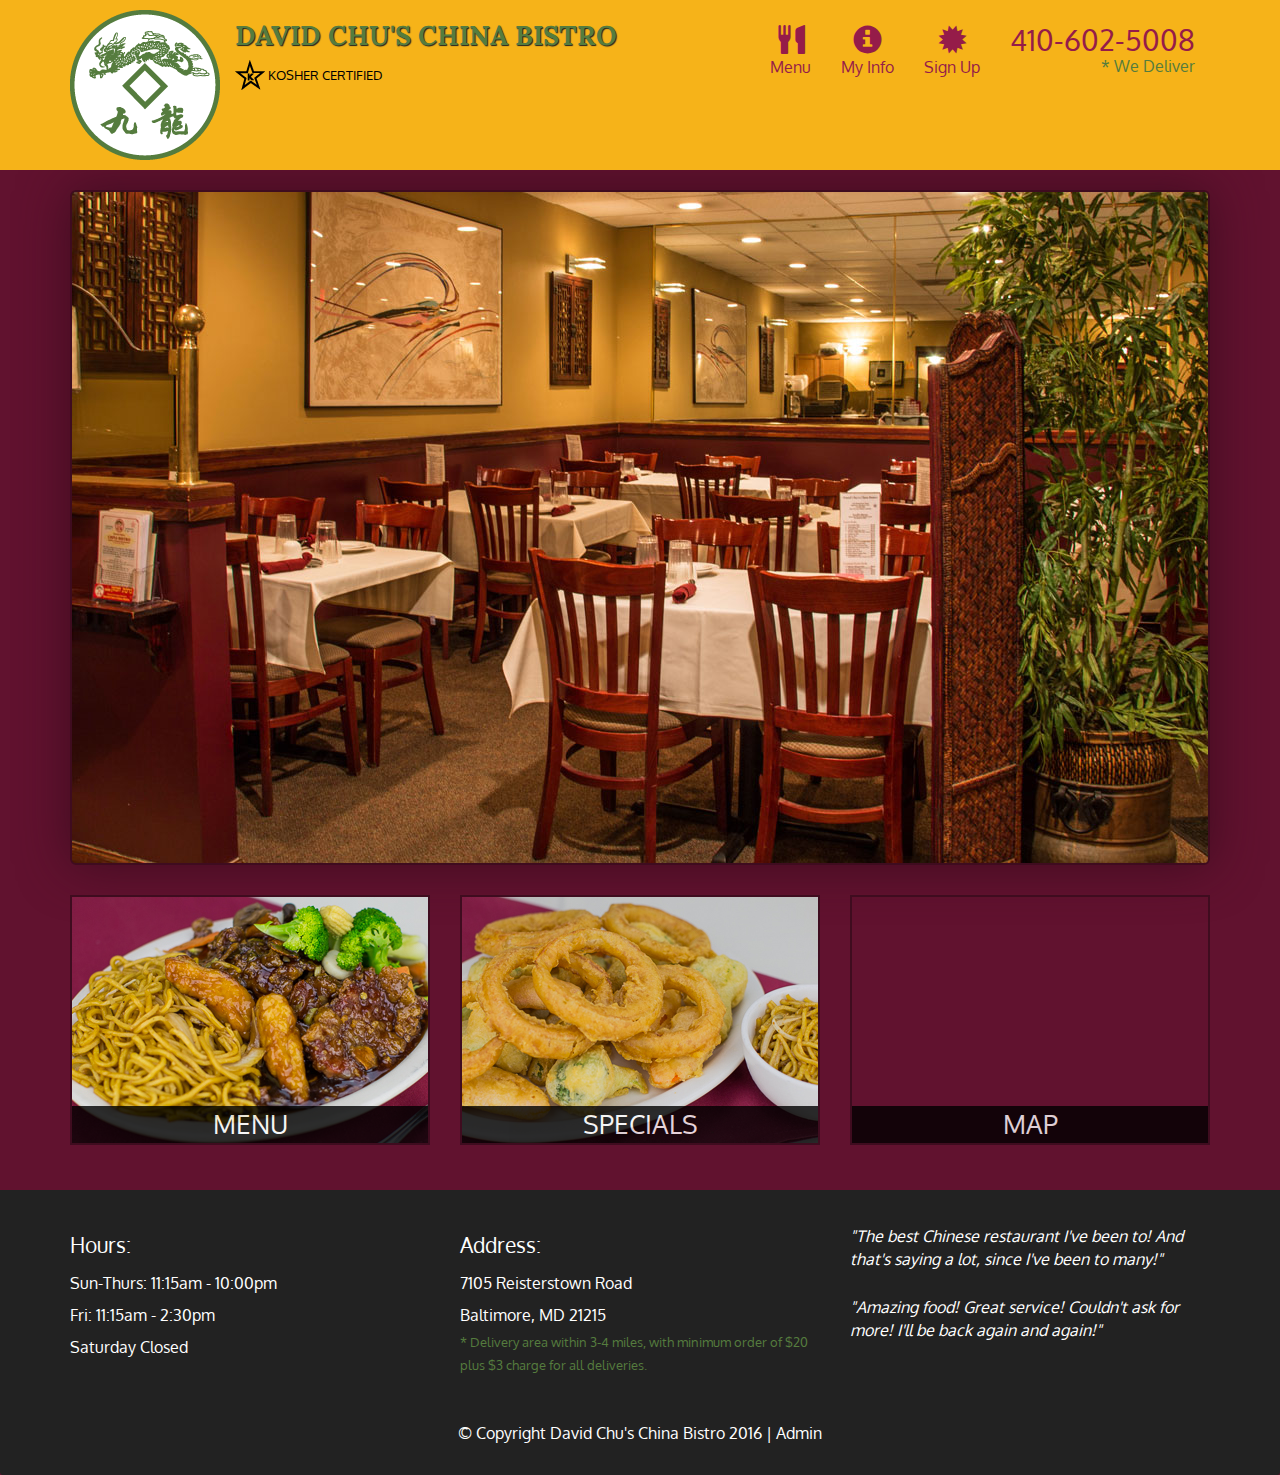
<file: module10-solution/index.html>
<!DOCTYPE html>
<html lang="en">
  <head>
    <meta charset="utf-8">
    <meta http-equiv="X-UA-Compatible" content="IE=edge">
    <meta name="viewport" content="width=device-width, initial-scale=1">
    <title>David Chu's China Bistro</title>
    <link href='https://fonts.googleapis.com/css?family=Oxygen:400,300,700' rel='stylesheet' type='text/css'>
    <link href='https://fonts.googleapis.com/css?family=Lora' rel='stylesheet' type='text/css'>
    <link rel="stylesheet" href="css/bootstrap.min.css">
    <link rel="stylesheet" href="css/restaurant.css">
    <link rel="stylesheet" href="css/common.css">
  </head>
  <body ng-app="restaurant" ng-strict-di>

    <!-- Fixed position loading indicator -->
    <loading class="loading-indicator"></loading>

    <header>
      <nav id="header-nav" class="navbar navbar-default">
        <div class="container">
          <div class="navbar-header">
            <a href="index.html" class="pull-left visible-md visible-lg">
              <div id="logo-img" alt="Logo image"></div>
            </a>

            <div class="navbar-brand">
              <a href="index.html"><h1>David Chu's China Bistro</h1></a>
              <p>
              <img src="images/star-k-logo.png" alt="Kosher certification">
              <span>Kosher Certified</span>
              </p>
            </div>

            <button id="navbarToggle" type="button" class="navbar-toggle collapsed" data-toggle="collapse" data-target="#collapsable-nav" aria-expanded="false">
              <span class="sr-only">Toggle navigation</span>
              <span class="icon-bar"></span>
              <span class="icon-bar"></span>
              <span class="icon-bar"></span>
            </button>
          </div>

          <div id="collapsable-nav" class="collapse navbar-collapse">
            <ul id="nav-list" class="nav navbar-nav navbar-right">
              <li id="navHomeButton" class="visible-xs">
                <a href="index.html">
                  <span class="glyphicon glyphicon-home"></span> Home</a>
              </li>
              <li id="navMenuButton" ui-sref-active="active">
                <a ui-sref="public.menu">
                  <span class="glyphicon glyphicon-cutlery"></span><br class="hidden-xs"> Menu</a>
              </li>
              <li ui-sref-active="active">
                <a ui-sref="public.info">
                  <span class="glyphicon glyphicon-info-sign"></span><br class="hidden-xs"> My Info</a>
              </li>
              <li ui-sref-active="active">
                <a ui-sref="public.signup">
                  <span class="glyphicon glyphicon-certificate"></span><br class="hidden-xs"> Sign Up</a>
              </li>
              <li id="phone" class="hidden-xs">
                <a href="tel:410-602-5008">
                  <span>410-602-5008</span></a><div>* We Deliver</div>
              </li>
            </ul><!-- #nav-list -->
          </div><!-- .collapse .navbar-collapse -->
        </div><!-- .container -->
      </nav><!-- #header-nav -->
    </header>

    <div id="call-btn" class="visible-xs">
      <a class="btn" href="tel:410-602-5008">
        <span class="glyphicon glyphicon-earphone"></span>
        410-602-5008
      </a>
    </div>
    <div id="xs-deliver" class="text-center visible-xs">* We Deliver</div>

    <ui-view class="main-content">
      <div class="text-center initial-loading">
        <h2>Loading Site...</h2>
      </div>
    </ui-view>

    <footer class="panel-footer">
      <div class="container">
        <div class="row">
          <section id="hours" class="col-sm-4">
            <span>Hours:</span><br>
            Sun-Thurs: 11:15am - 10:00pm<br>
            Fri: 11:15am - 2:30pm<br>
            Saturday Closed
            <hr class="visible-xs">
          </section>
          <section id="address" class="col-sm-4">
            <span>Address:</span><br>
            7105 Reisterstown Road<br>
            Baltimore, MD 21215
            <p>* Delivery area within 3-4 miles, with minimum order of $20 plus $3 charge for all deliveries.</p>
            <hr class="visible-xs">
          </section>
          <section id="testimonials" class="col-sm-4">
            <p>"The best Chinese restaurant I've been to! And that's saying a lot, since I've been to many!"</p>
            <p>"Amazing food! Great service! Couldn't ask for more! I'll be back again and again!"</p>
          </section>
        </div>
        <div class="text-center">
          &copy; Copyright David Chu's China Bistro 2016 |
          <a ui-sref="admin.auth">Admin</a></div>
      </div>
    </footer>

    <!-- Libs -->
    <script src="lib/jquery-2.1.4.min.js"></script>
    <script src="lib/bootstrap.min.js"></script>
    <script src="lib/angular.min.js"></script>
    <script src="lib/angular-ui-router.min.js"></script>

    <!-- Main Restaurant Module -->
    <script src="src/restaurant.module.js"></script>

    <!-- Common Module -->
    <script src="src/common/common.module.js"></script>
    <script src="src/common/loading/loading.component.js"></script>
    <script src="src/common/loading/loading.interceptor.js"></script>
    <script src="src/common/menu.service.js"></script>
    <script src="src/common/user-preferences.service.js"></script>

    <!-- Public Module -->
    <script src="src/public/public.module.js"></script>
    <script src="src/public/public.routes.js"></script>
    <script src="src/public/menu/menu.controller.js"></script>
    <script src="src/public/menu-category/menu-category.component.js"></script>
    <script src="src/public/menu-items/menu-items.controller.js"></script>
    <script src="src/public/menu-item/menu-item.component.js"></script>
    <script src="src/public/signup/signup.controller.js"></script>
    <script src="src/public/info/info.controller.js"></script>

    <!-- ADMIN SITE -->

    <!--Application files -->

  </body>

</html>
</file>
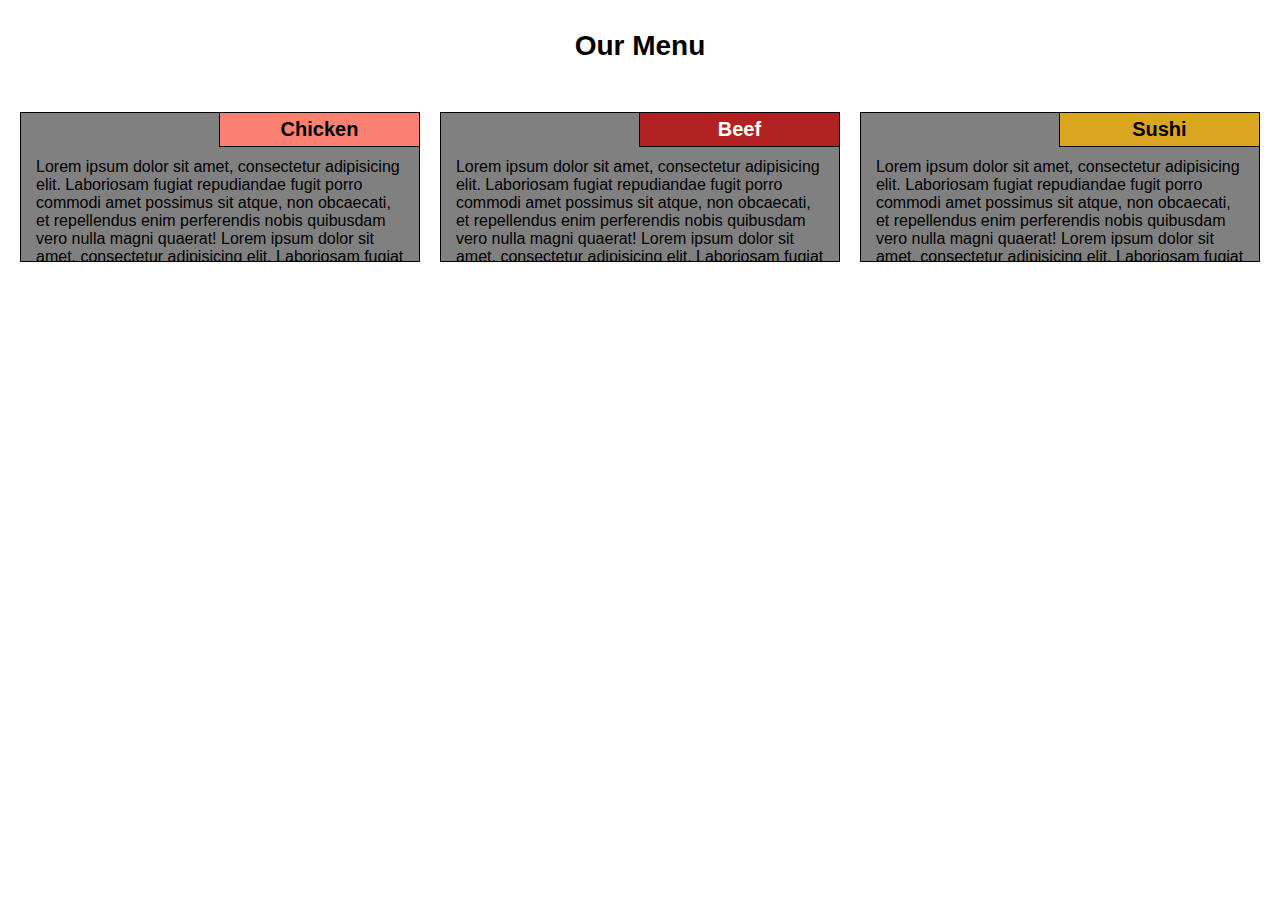
<file: module2-solution/index.html>
<!DOCTYPE html>
<html lang="zxx">

<head>
  <meta charset="utf-8">
  <meta name="viewport" content="width=device-width, initial-scale=1">
  <title>Assignment Solution for Module 2</title>
  <link rel="stylesheet" href="css/styles.css">
</head>

<body>
  <h1 class="title">Our Menu</h1>
  <h1 class="mobile-title">Categories</h1>
  <div class="row">
    <div class="col-lg-4 col-md-6 col-sm-12">
      <div class="content">
        <h2>Chicken <span class="mobile-section-title"> - chinese dish made with chicken, peanuts, vegetables and peppers</span></h2>
        <p>
          Lorem ipsum dolor sit amet, consectetur adipisicing elit. Laboriosam fugiat repudiandae fugit porro commodi
          amet possimus sit atque, non obcaecati, et repellendus enim perferendis nobis quibusdam vero nulla magni
          quaerat!
          Lorem ipsum dolor sit amet, consectetur adipisicing elit. Laboriosam fugiat repudiandae fugit porro commodi
          amet possimus sit atque, non obcaecati, et repellendus enim perferendis nobis quibusdam vero nulla magni
          quaerat!
        </p>
      </div>
    </div>
    <div class="col-lg-4 col-md-6 col-sm-12">
      <div class="content">
        <h2>Beef <span class="mobile-section-title"> - crispy, sweet and full of garlic and ginger flavors</span></h2>
        <p>
          Lorem ipsum dolor sit amet, consectetur adipisicing elit. Laboriosam fugiat repudiandae fugit porro commodi
          amet possimus sit atque, non obcaecati, et repellendus enim perferendis nobis quibusdam vero nulla magni
          quaerat!
          Lorem ipsum dolor sit amet, consectetur adipisicing elit. Laboriosam fugiat repudiandae fugit porro commodi
          amet possimus sit atque, non obcaecati, et repellendus enim perferendis nobis quibusdam vero nulla magni
          quaerat!
        </p>
      </div>
    </div>
    <div class="col-lg-4 col-md-12 col-sm-12">
      <div class="content">
        <h2>Sushi <span class="mobile-section-title"> - rice with ingredients such as seafood, vegetables, and fruits</span></h2>
        <p>
          Lorem ipsum dolor sit amet, consectetur adipisicing elit. Laboriosam fugiat repudiandae fugit porro commodi
          amet possimus sit atque, non obcaecati, et repellendus enim perferendis nobis quibusdam vero nulla magni
          quaerat!
          Lorem ipsum dolor sit amet, consectetur adipisicing elit. Laboriosam fugiat repudiandae fugit porro commodi
          amet possimus sit atque, non obcaecati, et repellendus enim perferendis nobis quibusdam vero nulla magni
          quaerat!
        </p>
      </div>

    </div>
  </div>

</body>

</html>
</file>
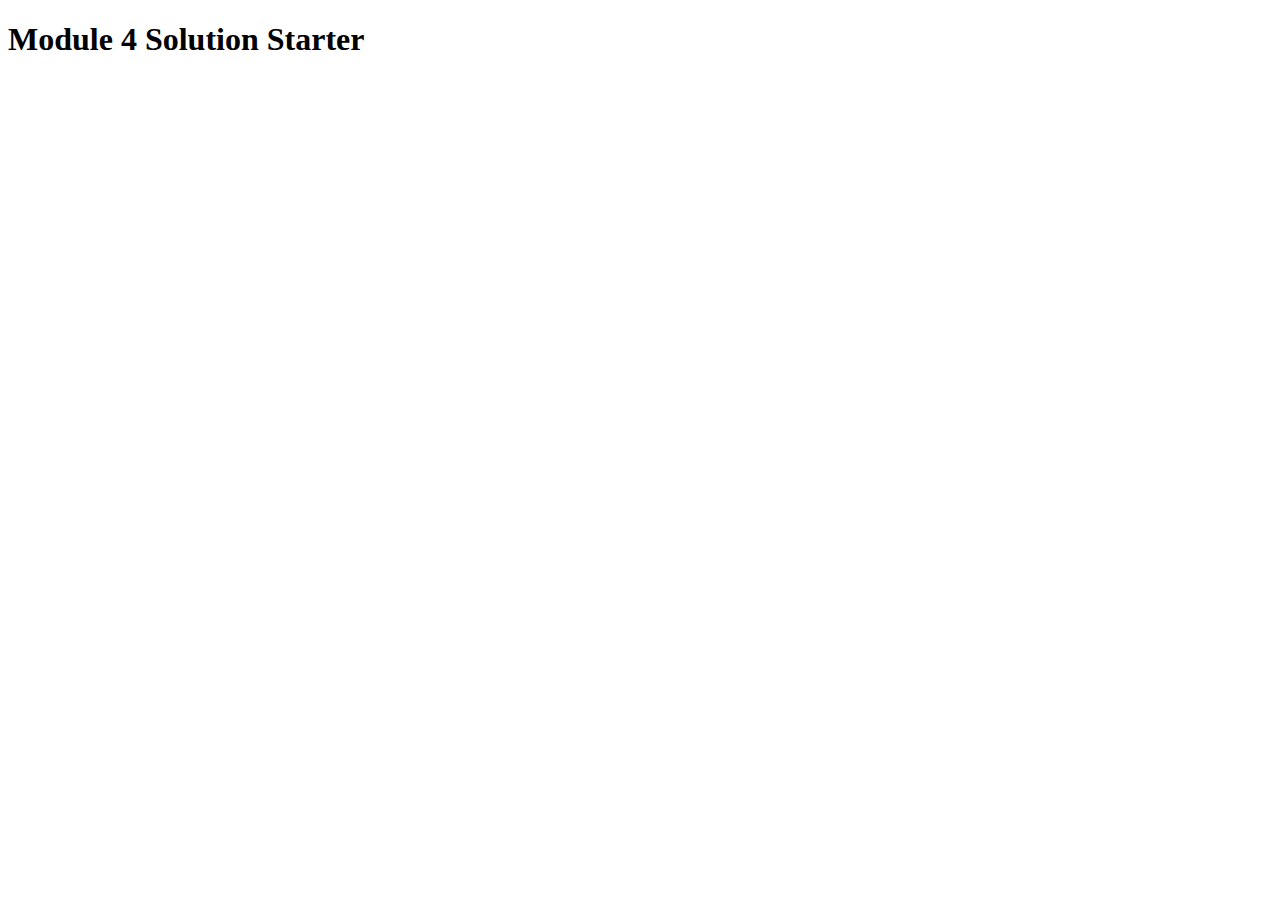
<file: module4-solution/index.html>
<!DOCTYPE html>
<html>
<head>
  <meta charset="utf-8">
  <title>Module 4 Solution Starter</title>
  <script>
    var names = []; // DO NOT REMOVE
  </script>
  <script src="SpeakHello.js"></script>
  <script src="SpeakGoodBye.js"></script>
  <script src="script.js"></script>
</head>
<body>
  <h1>Module 4 Solution Starter</h1>
</body>
</html>
</file>
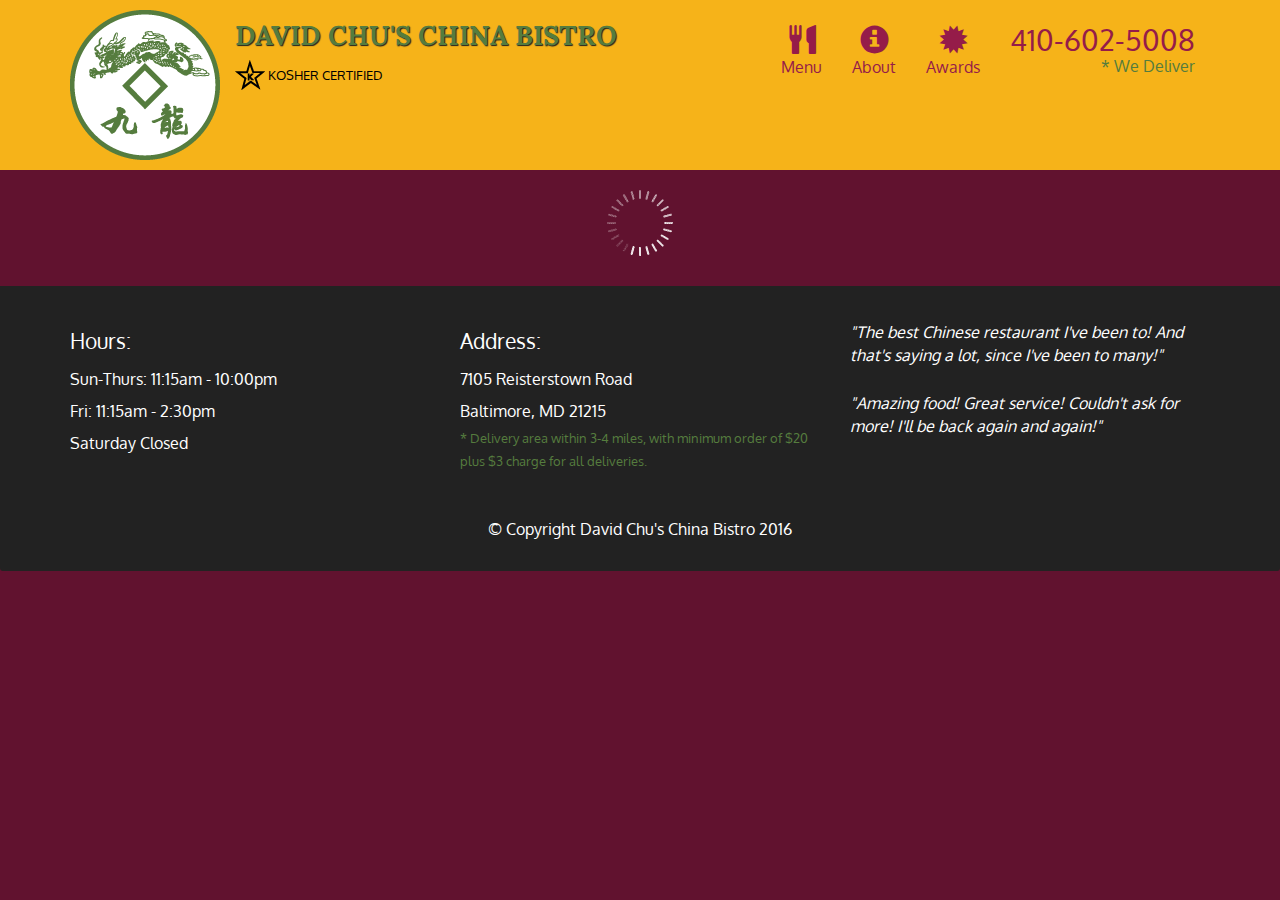
<file: module5-solution/index.html>
<!doctype html>
<html lang="en">
  <head>
    <meta charset="utf-8">
    <meta http-equiv="X-UA-Compatible" content="IE=edge">
    <meta name="viewport" content="width=device-width, initial-scale=1">
    <title>David Chu's China Bistro</title>
    <link rel="stylesheet" href="css/bootstrap.min.css">
    <link rel="stylesheet" href="css/styles.css">
    <link href='https://fonts.googleapis.com/css?family=Oxygen:400,300,700' rel='stylesheet' type='text/css'>
    <link href='https://fonts.googleapis.com/css?family=Lora' rel='stylesheet' type='text/css'>
    <link rel="stylesheet" href="font-awesome-4.7.0/css/font-awesome.min.css">
  </head>
<body>
  <header>
    <nav id="header-nav" class="navbar navbar-default">
      <div class="container">
        <div class="navbar-header">
          <a href="index.html" class="pull-left visible-md visible-lg">
            <div id="logo-img" alt="Logo image"></div>
          </a>

          <div class="navbar-brand">
            <a href="index.html"><h1>David Chu's China Bistro</h1></a>
            <p>
              <img src="images/star-k-logo.png" alt="Kosher certification">
              <span>Kosher Certified</span>
            </p>
          </div>

          <button id="navbarToggle" type="button" class="navbar-toggle collapsed" data-toggle="collapse" data-target="#collapsable-nav" aria-expanded="false">
            <span class="sr-only">Toggle navigation</span>
            <span class="icon-bar"></span>
            <span class="icon-bar"></span>
            <span class="icon-bar"></span>
          </button>
        </div>
        
        <div id="collapsable-nav" class="collapse navbar-collapse">
           <ul id="nav-list" class="nav navbar-nav navbar-right">
            <li id="navHomeButton" class="visible-xs active">
              <a href="index.html">
                <span class="glyphicon glyphicon-home"></span> Home</a>
            </li>
            <li id="navMenuButton">
              <a href="#" onclick="$dc.loadMenuCategories();">
                <span class="glyphicon glyphicon-cutlery"></span><br class="hidden-xs"> Menu</a>
            </li>
            <li>
              <a href="#" onclick="$dc.loadAboutHtml();">
                <span class="glyphicon glyphicon-info-sign"></span><br class="hidden-xs"> About</a>
            </li>
            <li>
              <a href="#">
                <span class="glyphicon glyphicon-certificate"></span><br class="hidden-xs"> Awards</a>
            </li>
            <li id="phone" class="hidden-xs">
              <a href="tel:410-602-5008">
                <span>410-602-5008</span></a><div>* We Deliver</div>
            </li>
          </ul><!-- #nav-list -->
        </div><!-- .collapse .navbar-collapse -->
      </div><!-- .container -->
    </nav><!-- #header-nav -->
  </header>

  <div id="call-btn" class="visible-xs">
    <a class="btn" href="tel:410-602-5008">
    <span class="glyphicon glyphicon-earphone"></span>
    410-602-5008
    </a>
  </div>
  <div id="xs-deliver" class="text-center visible-xs">* We Deliver</div>

  <div id="main-content" class="container"></div>

  <footer class="panel-footer">
    <div class="container">
      <div class="row">
        <section id="hours" class="col-sm-4">
          <span>Hours:</span><br>
          Sun-Thurs: 11:15am - 10:00pm<br>
          Fri: 11:15am - 2:30pm<br>
          Saturday Closed
          <hr class="visible-xs">
        </section>
        <section id="address" class="col-sm-4">
          <span>Address:</span><br>
          7105 Reisterstown Road<br>
          Baltimore, MD 21215
          <p>* Delivery area within 3-4 miles, with minimum order of $20 plus $3 charge for all deliveries.</p>
          <hr class="visible-xs">
        </section>
        <section id="testimonials" class="col-sm-4">
          <p>"The best Chinese restaurant I've been to! And that's saying a lot, since I've been to many!"</p>
          <p>"Amazing food! Great service! Couldn't ask for more! I'll be back again and again!"</p>
        </section>
      </div>
      <div class="text-center">&copy; Copyright David Chu's China Bistro 2016</div>
    </div>
  </footer>

  <!-- jQuery (Bootstrap JS plugins depend on it) -->
  <script src="js/jquery-2.1.4.min.js"></script>
  <script src="js/bootstrap.min.js"></script>
  <script src="js/ajax-utils.js"></script>
  <script src="js/script.js"></script>
</body>
</html>
</file>
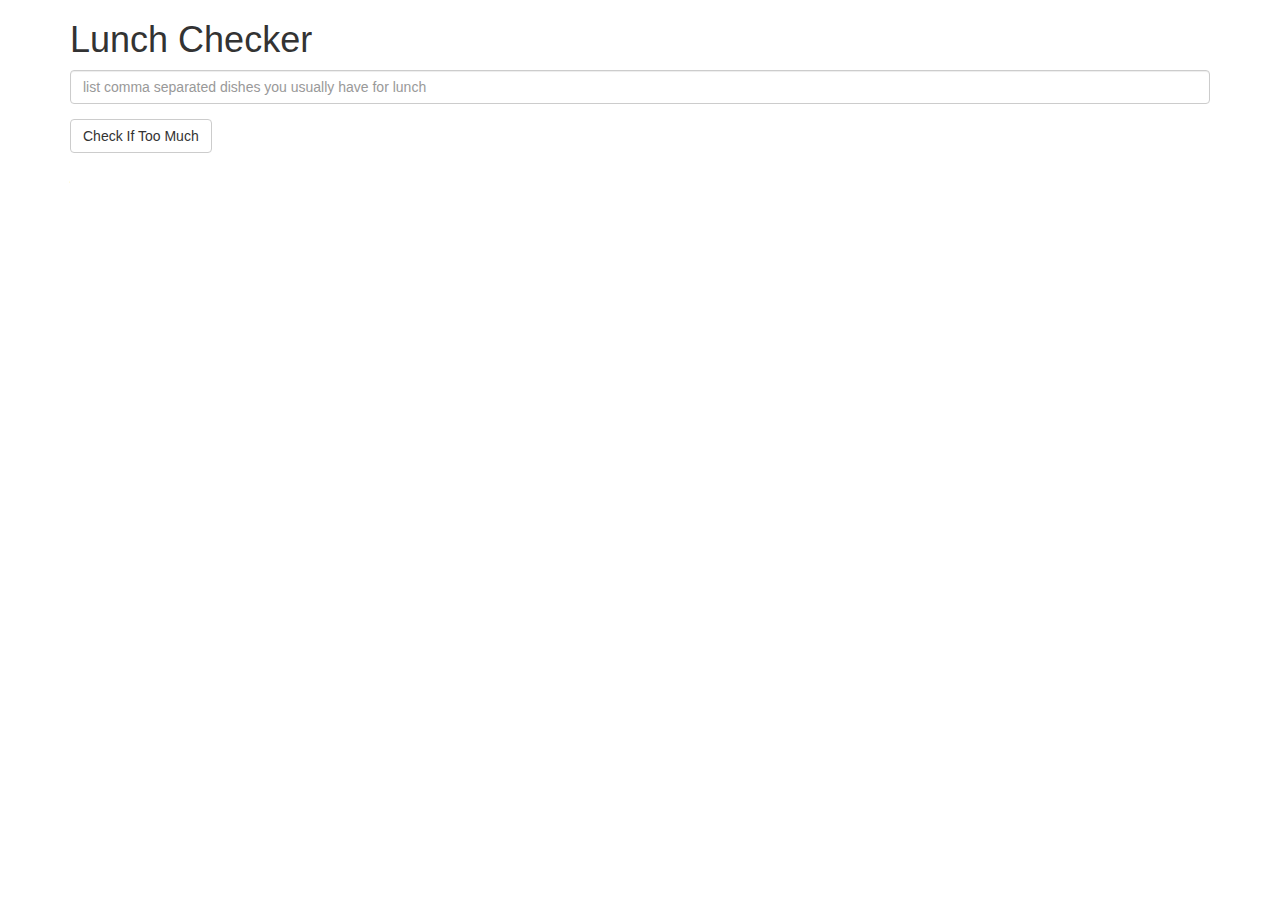
<file: module6-solution/index.html>
<!doctype html>
<html lang="en" ng-app="LunchCheck">

<head>
  <title>Lunch Checker</title>
  <meta name="viewport" content="width=device-width, initial-scale=1">
  <link rel="stylesheet" href="styles/bootstrap.min.css">
  <style>
    .message {
      font-size: 1.3em;
      font-weight: bold;
    }
  </style>
</head>

<body>
  <div class="container" ng-controller="LunchCheckController" ng-class="{'has-success': success, 'has-error': error}">
    <h1>Lunch Checker</h1>
    <div class="form-group">
      <input id="lunch-menu" type="text" placeholder="list comma separated dishes you usually have for lunch"
        class="border form-control" ng-model=items>
      <!-- Empty items, i.e., , , are not counted towards the item count -->
    </div>
    <div class="form-group">
      <button class="btn btn-default" ng-click="checkLunch()">Check If Too Much</button>
    </div>
    <div class="form-group message" ng-class="{'text-success': success, 'text-danger': error}">
      <!-- Your message can go here. -->
      {{message}}
    </div>
  </div>

  <script src="js/angular.min.js"></script>
  <script src="js/app.js"></script>
</body>

</html>
</file>
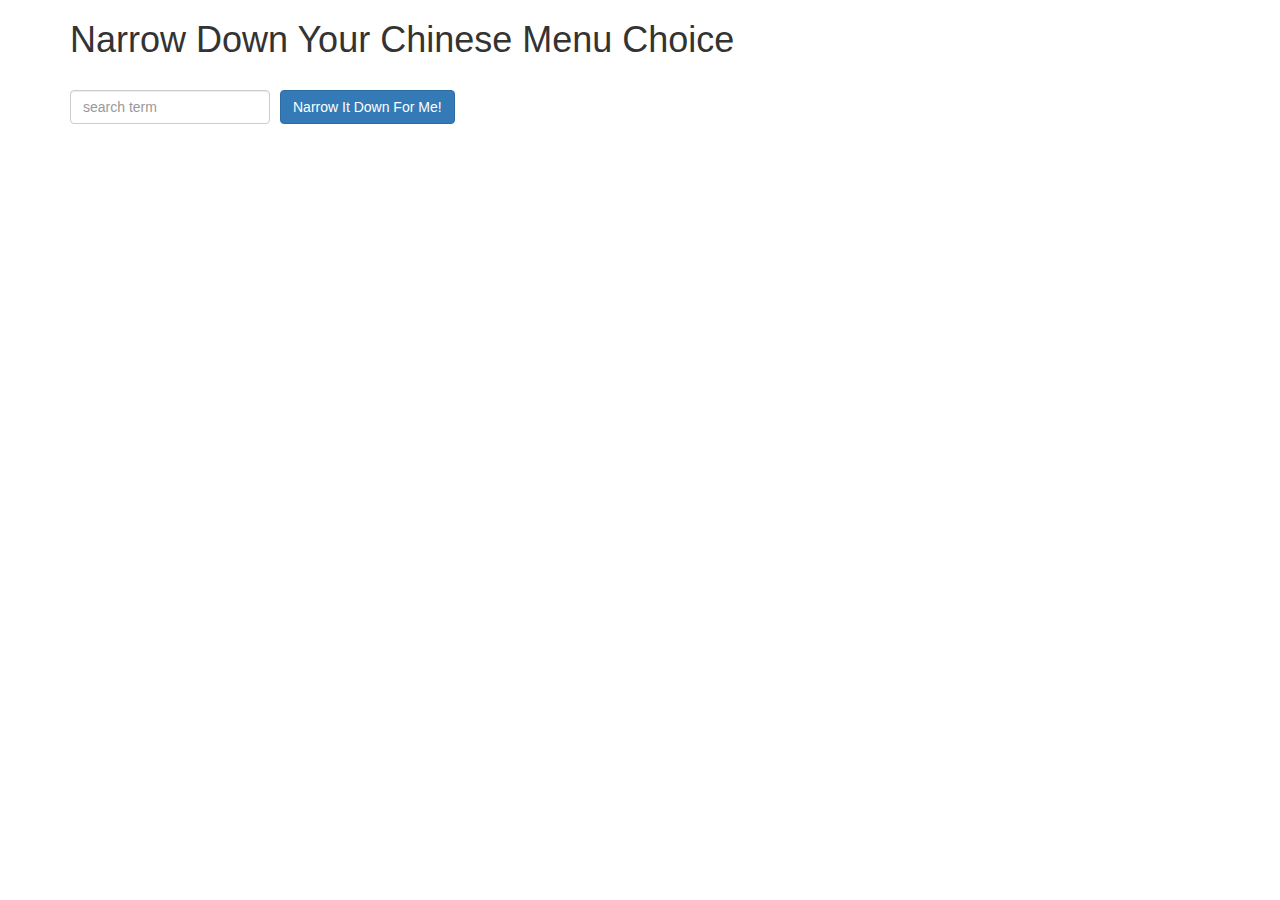
<file: module8-solution/index.html>
<!doctype html>
<html lang="en" ng-app="NarrowItDownApp">

<head>
  <title>Narrow Down Your Menu Choice</title>
  <meta name="viewport" content="width=device-width, initial-scale=1">
  <link rel="stylesheet" href="styles/bootstrap.min.css">
  <link rel="stylesheet" href="styles/styles.css">
</head>

<body>
  <div class="container" ng-controller="NarrowItDownController as narrowItDownCtrl">
    <h1>Narrow Down Your Chinese Menu Choice</h1>
    <div class="form-group">
      <input type="text" placeholder="search term" class="form-control" ng-model="narrowItDownCtrl.searchTerm">
    </div>
    <div class="form-group narrow-button">
      <button class="btn btn-primary" ng-click="narrowItDownCtrl.narrowDown()">Narrow It Down For Me!</button>
    </div>
    <found-items found="narrowItDownCtrl.found" on-remove="narrowItDownCtrl.removeItem(index)"></found-items>
  </div>
  <script src="js/angular.min.js"></script>
  <script src="js/app.js"></script>
</body>

</html>
</file>
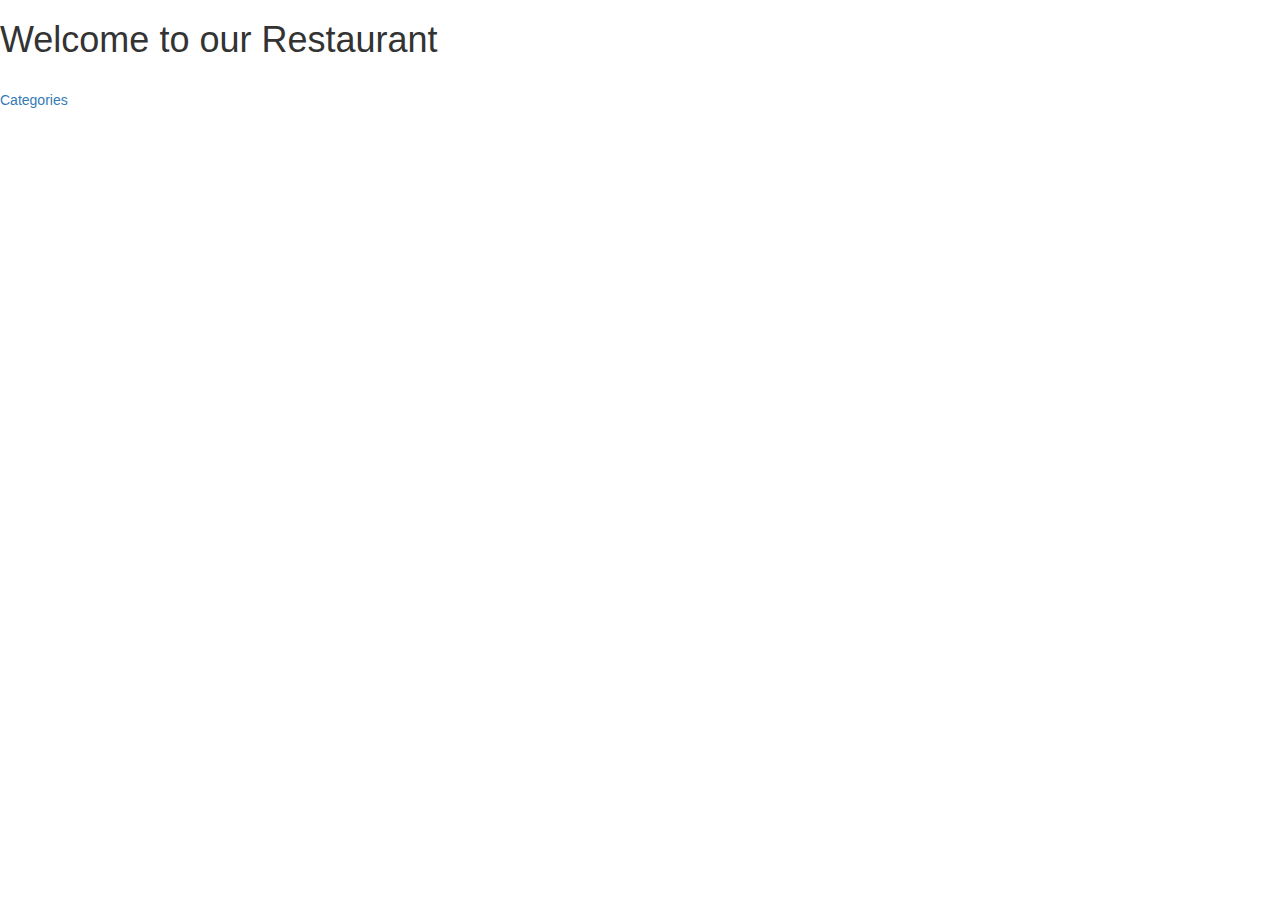
<file: module9-solution/index.html>
<!doctype html>
<html lang="en" ng-app="MenuApp">

<head>
  <title>Restaurant Menu</title>
  <meta name="viewport" content="width=device-width, initial-scale=1">
  <link rel="stylesheet" href="styles/bootstrap.min.css">
  <link rel="stylesheet" href="styles/styles.css">
</head>

<body>
  <ui-view></ui-view>
  <script src="js/lib/angular.min.js"></script>
  <script src="js/lib/angular-ui-router.min.js"></script>
  <script src="js/data.module.js"></script>
  <script src="js/menuapp.module.js"></script>
  <script src="js/routes.js"></script>
  <script src="js/menudata.service.js"></script>
  <script src="js/categories.controller.js"></script>
  <script src="js/categories.component.js"></script>
  <script src="js/items.controller.js"></script>
  <script src="js/items.component.js"></script>
</body>

</html>
</file>
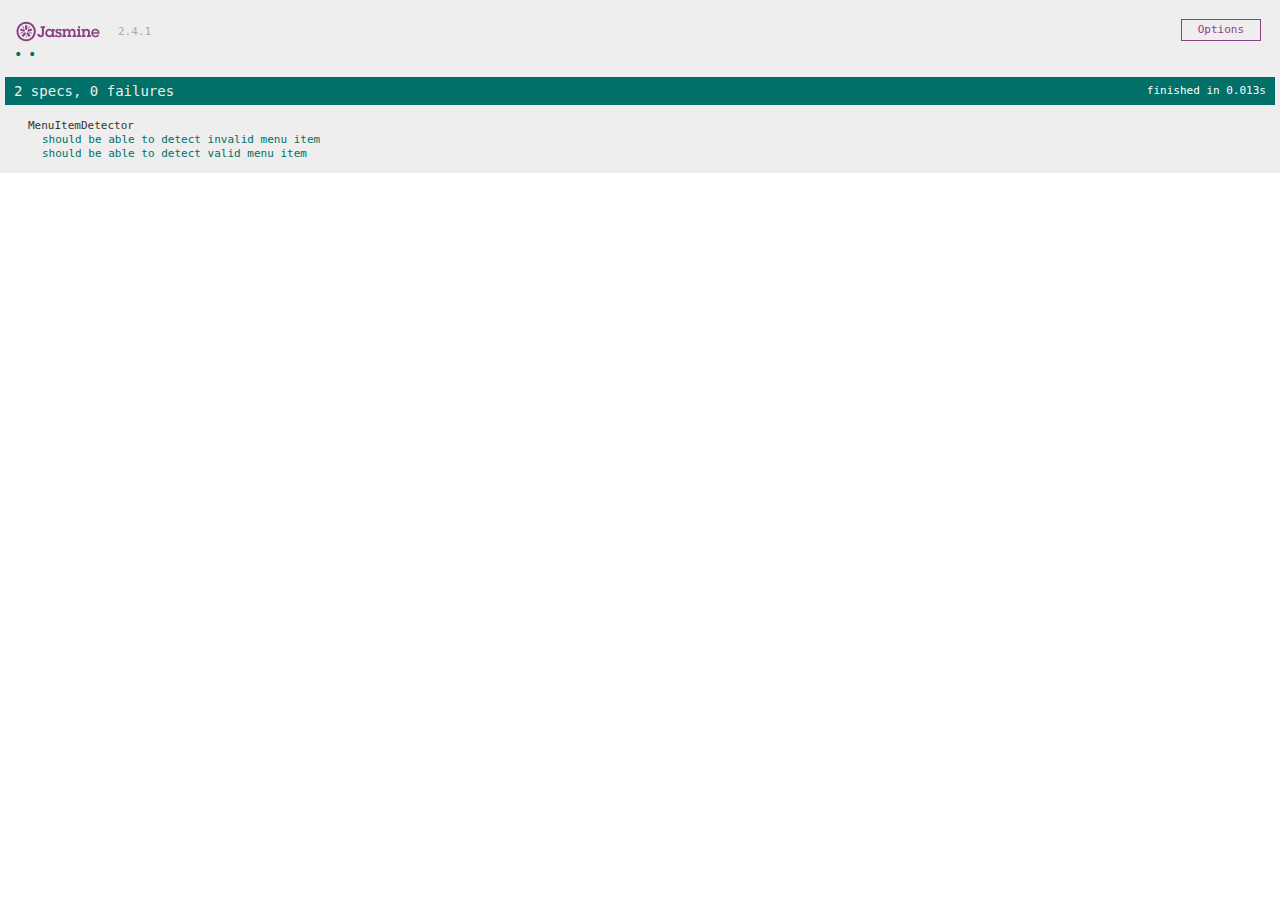
<file: module10-solution/SpecRunner.html>
<!DOCTYPE html>
<html>
<head>
  <meta charset="utf-8">
  <title>Jasmine Spec Runner v2.4.1</title>

  <link rel="shortcut icon" type="image/png" href="lib/jasmine-2.4.1/jasmine_favicon.png">
  <link rel="stylesheet" href="lib/jasmine-2.4.1/jasmine.css">

  <script src="lib/jasmine-2.4.1/jasmine.js"></script>
  <script src="lib/jasmine-2.4.1/jasmine-html.js"></script>
  <script src="lib/jasmine-2.4.1/boot.js"></script>

  <!-- include source files here... -->
  <script src="lib/angular.min.js"></script>
  <script src="lib/angular-ui-router.min.js"></script>
  <script src="lib/angular-mocks.js"></script>

  <!-- Main Restaurant Module -->
  <script src="src/restaurant.module.js"></script>

  <!-- Common Module -->
  <script src="src/common/common.module.js"></script>
  <script src="src/common/loading/loading.component.js"></script>
  <script src="src/common/loading/loading.interceptor.js"></script>
  <script src="src/common/menu.service.js"></script>
  <script src="src/common/user-preferences.service.js"></script>

  <!-- Public Module -->
  <script src="src/public/public.module.js"></script>
  <script src="src/public/public.routes.js"></script>
  <script src="src/public/menu/menu.controller.js"></script>
  <script src="src/public/menu-category/menu-category.component.js"></script>
  <script src="src/public/menu-items/menu-items.controller.js"></script>
  <script src="src/public/menu-item/menu-item.component.js"></script>
  <script src="src/public/signup/signup.controller.js"></script>
  <script src="src/public/info/info.controller.js"></script>

  <!-- include spec files here... -->
  <script src="spec/MenuItemDetector.spec.js"></script>

</head>

<body>
</body>
</html>
</file>
<file: module10-solution/css/restaurant.css>
body {
  font-size: 16px;
  color: #fff;
  background-color: #61122f;
  font-family: 'Oxygen', sans-serif;
}

.initial-loading {
  margin-top: 60px;
}

/** HEADER **/
#header-nav {
  background-color: #f6b319;
  border-radius: 0;
  border: 0;
}

#logo-img {
  background: url('../images/restaurant-logo_large.png') no-repeat;
  width: 150px;
  height: 150px;
  margin: 10px 15px 10px 0;
}

.navbar-brand {
  padding-top: 25px;
}
.navbar-brand h1 { /* Restaurant name */
  font-family: 'Lora', serif;
  color: #557c3e;
  font-size: 1.5em;
  text-transform: uppercase;
  font-weight: bold;
  text-shadow: 1px 1px 1px #222;
  margin-top: 0;
  margin-bottom: 0;
  line-height: .75;
}
.navbar-brand a:hover, .navbar-brand a:focus {
  text-decoration: none;
}
.navbar-brand p { /* Kosher cert */
  color: #000;
  text-transform: uppercase;
  font-size: .7em;
  margin-top: 15px;
}
.navbar-brand p span { /* Star-K */
  vertical-align: middle;
}

#nav-list {
  margin-top: 10px;
}
#nav-list a {
  color: #951C49;
  text-align: center;
}
#nav-list a:hover {
  background: #E7E7E7;
}
#nav-list a span {
  font-size: 1.8em;
}

#phone {
  margin-top: 5px;
}
#phone a { /* Phone number */
  text-align: right;
  padding-bottom: 0;
}
#phone div { /* We Deliver */
  color: #557c3e;
  text-align: right;
  padding-right: 15px;
}

.navbar-header button.navbar-toggle, .navbar-header .icon-bar {
  border: 1px solid #61122f;
}
.navbar-header button.navbar-toggle {
  clear: both;
  margin-top: -30px;
}
/* END HEADER */

/* FOOTER */
.panel-footer {
  margin-top: 30px;
  padding-top: 35px;
  padding-bottom: 30px;
  background-color: #222;
  border-top: 0;
}
.panel-footer div.row {
  margin-bottom: 35px;
}
#hours, #address {
  line-height: 2;
}
#hours > span, #address > span {
  font-size: 1.3em;
}
#address p {
  color: #557c3e;
  font-size: .8em;
  line-height: 1.8;
}
#testimonials {
  font-style: italic;
}
#testimonials p:nth-child(2) {
  margin-top: 25px;
}
a[ui-sref="admin.auth"] {
  color: #fff;
}
/* END FOOTER */

/********** Medium devices only **********/
@media (min-width: 992px) and (max-width: 1199px) {
  /* Header */
  #logo-img {
    background: url('../images/restaurant-logo_medium.png') no-repeat;
    width: 100px;
    height: 100px;
    margin: 5px 5px 5px 0;
  }
  /* End Header */
}


/********** Extra small devices only **********/
@media (max-width: 767px) {
  /* Header */
  .navbar-brand {
    padding-top: 10px;
    height: 80px;
  }
  .navbar-brand h1 { /* Restaurant name */
    padding-top: 10px;
    font-size: 5vw; /* 1vw = 1% of viewport width */
  }
  .navbar-brand p { /* Kosher cert */
    font-size: .6em;
    margin-top: 12px;
  }
  .navbar-brand p img { /* Star-K */
    height: 20px;
  }

  #collapsable-nav a { /* Collapsed nav menu text */
    font-size: 1.2em;
  }
  #collapsable-nav a span { /* Collapsed nav menu glyph */
    font-size: 1em;
    margin-right: 5px;
  }

  #call-btn > a {
    font-size: 1.5em;
    display: block;
    margin: 0 20px;
    padding: 10px;
    border: 2px solid #fff;
    background-color: #f6b319;
    color: #951c49;
  }
  #xs-deliver {
    margin-top: 5px;
    font-size: .7em;
    letter-spacing: .1em;
    text-transform: uppercase;
  }
  /* End Header */

  /* Footer */
  .panel-footer section {
    margin-bottom: 30px;
    text-align: center;
  }
  .panel-footer section:nth-child(3) {
    margin-bottom: 0; /* margin already exists on the whole row */
  }
  .panel-footer section hr {
    width: 50%;
  }
  /* End Footer */
}


/********** Super extra small devices Only :-) (e.g., iPhone 4) **********/
@media (max-width: 479px) {
  /* Header */
  .navbar-brand h1 { /* Restaurant name */
    padding-top: 5px;
    font-size: 6vw;
  }
  /* End Header */
}
</file>
<file: module10-solution/css/common.css>
.loading-indicator {
    display: block;
    width: 70px;
    position: fixed;
    left: 0;
    right: 0;
    margin: 0 auto;
    top: 40%;
    z-index: 100;
    background-color: #FFF;
}

.loading-indicator img {
    width: 70px;
    background-color: #FFF;
}

.ui-view-placeholder {
    margin-top: 60px;
}
</file>
<file: module2-solution/css/styles.css>
/********** Base styles **********/
* {
  box-sizing: border-box;
  font-family: Arial, Helvetica, sans-serif;
  margin: 0;
  padding: 0;
}

h1 {
  text-align: center;
  font-size: 1.75em;
  margin: 30px 30px 40px 30px;
}

h1.mobile-title {
  display: none;
  text-align: left;
  font-size: 1.5em;
  font-family: 'Segoe UI', Tahoma, Geneva, Verdana, sans-serif;
}

h2 > .mobile-section-title {
  display: none;
}

p {
  position: relative;
  padding: 45px 15px 0px 15px;
}

.row .content {
  position: relative;
  background-color: gray;
  border: 1px solid black;
  margin: 10px;
  height: 150px;
  overflow: hidden;
}

.content:hover {
  cursor: all-scroll;
  overflow: auto;
}

.content > h2 {
  font-size: 1.25em;
  position: absolute;
  top: 0;
  right: 0;
  padding: 5px 10px;
  border-left: 1px solid black;
  border-bottom: 1px solid black;
  width: 200px;
  text-align: center;
}

.row > div:nth-of-type(1) h2 {
  background-color: salmon
}

.row > div:nth-of-type(2) h2 {
  background-color: firebrick;
  color: white;
}

.row > div:nth-of-type(3) h2 {
 background-color: goldenrod;
}

/* Simple Responsive Framework. */
.row {
  width: 100%;
  padding: 0 10px;
}

/********** Desktop **********/
@media (min-width: 992px) {
  .col-lg-1, .col-lg-2, .col-lg-3, .col-lg-4, .col-lg-5, .col-lg-6, .col-lg-7, .col-lg-8, .col-lg-9, .col-lg-10, .col-lg-11, .col-lg-12 {
    float: left;
  }
  .col-lg-1 {
    width: 8.33%;
  }
  .col-lg-2 {
    width: 16.66%;
  }
  .col-lg-3 {
    width: 25%;
  }
  .col-lg-4 {
    width: 33.33%;
  }
  .col-lg-5 {
    width: 41.66%;
  }
  .col-lg-6 {
    width: 50%;
  }
  .col-lg-7 {
    width: 58.33%;
  }
  .col-lg-8 {
    width: 66.66%;
  }
  .col-lg-9 {
    width: 74.99%;
  }
  .col-lg-10 {
    width: 83.33%;
  }
  .col-lg-11 {
    width: 91.66%;
  }
  .col-lg-12 {
    width: 100%;
  }
}

/********** Tablet **********/
@media (min-width: 768px) and (max-width: 991px) {
  h1 {
    margin: 30px 30px 20px 30px;
  }

  .row > div:last-child {
    margin-bottom: 20px;
  }

  .col-md-1, .col-md-2, .col-md-3, .col-md-4, .col-md-5, .col-md-6, .col-md-7, .col-md-8, .col-md-9, .col-md-10, .col-md-11, .col-md-12 {
    float: left;
  }
  .col-md-1 {
    width: 8.33%;
  }
  .col-md-2 {
    width: 16.66%;
  }
  .col-md-3 {
    width: 25%;
  }
  .col-md-4 {
    width: 33.33%;
  }
  .col-md-5 {
    width: 41.66%;
  }
  .col-md-6 {
    width: 50%;
  }
  .col-md-7 {
    width: 58.33%;
  }
  .col-md-8 {
    width: 66.66%;
  }
  .col-md-9 {
    width: 74.99%;
  }
  .col-md-10 {
    width: 83.33%;
  }
  .col-md-11 {
    width: 91.66%;
  }
  .col-md-12 {
    width: 100%;
  }
}

/********** Mobile **********/
@media (max-width: 767px) {
  h1 {
    margin: 40px 30px 10px 30px;
  }

  h1.title {
    display: none;
  }

  h1.mobile-title {
    display: block;
    margin: 40px 40px 10px 40px;
  }

  h2 > .mobile-section-title {
    display: inline;
  }

  .row .content {
    margin: 10px 30px;
  }

  .row > div:last-child {
    margin-bottom: 20px;
  }

  .content > h2 {
    position: relative;
    border-left: none;
    width: 100%;
  }

  p {
    padding: 10px 15px 0px 15px;
  }

  .col-sm-1, .col-sm-2, .col-sm-3, .col-sm-4, .col-sm-5, .col-sm-6, .col-sm-7, .col-sm-8, .col-sm-9, .col-sm-10, .col-sm-11, .col-sm-12 {
    float: left;
  }
  .col-sm-1 {
    width: 8.33%;
  }
  .col-sm-2 {
    width: 16.66%;
  }
  .col-sm-3 {
    width: 25%;
  }
  .col-sm-4 {
    width: 33.33%;
  }
  .col-sm-5 {
    width: 41.66%;
  }
  .col-sm-6 {
    width: 50%;
  }
  .col-sm-7 {
    width: 58.33%;
  }
  .col-sm-8 {
    width: 66.66%;
  }
  .col-sm-9 {
    width: 74.99%;
  }
  .col-sm-10 {
    width: 83.33%;
  }
  .col-sm-11 {
    width: 91.66%;
  }
  .col-sm-12 {
    width: 100%;
  }
}
</file>
<file: module5-solution/css/styles.css>
body {
  font-size: 16px;
  color: #fff;
  background-color: #61122f;
  font-family: 'Oxygen', sans-serif;
}

/** HEADER **/
#header-nav {
  background-color: #f6b319;
  border-radius: 0;
  border: 0;
}

#logo-img {
  background: url('../images/restaurant-logo_large.png') no-repeat;
  width: 150px;
  height: 150px;
  margin: 10px 15px 10px 0;
}

.navbar-brand {
  padding-top: 25px;
}
.navbar-brand h1 { /* Restaurant name */
  font-family: 'Lora', serif;
  color: #557c3e;
  font-size: 1.5em;
  text-transform: uppercase;
  font-weight: bold;
  text-shadow: 1px 1px 1px #222;
  margin-top: 0;
  margin-bottom: 0;
  line-height: .75;
}
.navbar-brand a:hover, .navbar-brand a:focus {
  text-decoration: none;
}
.navbar-brand p { /* Kosher cert */
  color: #000;
  text-transform: uppercase;
  font-size: .7em;
  margin-top: 15px;
}
.navbar-brand p span { /* Star-K */
  vertical-align: middle;
}

#nav-list {
  margin-top: 10px;
}
#nav-list a {
  color: #951C49;
  text-align: center;
}
#nav-list a:hover {
  background: #E7E7E7;
}
#nav-list a span {
  font-size: 1.8em;
}

#phone {
  margin-top: 5px;
}
#phone a { /* Phone number */
  text-align: right;
  padding-bottom: 0;
}
#phone div { /* We Deliver */
  color: #557c3e;
  text-align: right;
  padding-right: 15px;
}

.navbar-header button.navbar-toggle, .navbar-header .icon-bar {
  border: 1px solid #61122f;
}
.navbar-header button.navbar-toggle {
  clear: both;
  margin-top: -30px;
}
/* END HEADER */

/* FOOTER */
.panel-footer {
  margin-top: 30px;
  padding-top: 35px;
  padding-bottom: 30px;
  background-color: #222;
  border-top: 0;
}
.panel-footer div.row {
  margin-bottom: 35px;
}
#hours, #address {
  line-height: 2;
}
#hours > span, #address > span {
  font-size: 1.3em;
}
#address p {
  color: #557c3e;
  font-size: .8em;
  line-height: 1.8;
}
#testimonials {
  font-style: italic;
}
#testimonials p:nth-child(2) {
  margin-top: 25px;
}
/* END FOOTER */



/* HOME PAGE */
.container .jumbotron {
  box-shadow: 0 0 50px #3F0C1F;
  border: 2px solid #3F0C1F;
}

#menu-tile, #specials-tile, #map-tile {
  height: 250px;
  width: 100%;
  margin-bottom: 15px;
  position: relative;
  border: 2px solid #3F0C1F;
  overflow: hidden;
}
#menu-tile:hover, #specials-tile:hover, #map-tile:hover {
  box-shadow: 0 1px 5px 1px #cccccc;
}
#menu-tile {
  background: url('../images/menu-tile.jpg') no-repeat;
  background-position: center;
}
#specials-tile {
  background: url('../images/specials-tile.jpg') no-repeat;
  background-position: center;
}
#menu-tile span, #specials-tile span, #map-tile span {
  position: absolute;
  bottom: 0;
  right: 0;
  width: 100%;
  text-align: center;
  font-size: 1.6em;
  text-transform: uppercase;
  background-color: #000;
  color: #fff;
  opacity: .8;
}
/* END HOME PAGE */

/* MENU CATEGORIES PAGE */
.category-tile { 
  position: relative;
  border: 2px solid #3F0C1F;
  overflow: hidden;
  width: 200px;
  height: 200px;
  margin: 0 auto 15px;
}
.category-tile span {
  position: absolute;
  bottom: 0;
  right: 0;
  width: 100%;
  text-align: center;
  font-size: 1.2em;
  text-transform: uppercase;
  background-color: #000;
  color: #fff;
  opacity: .8;
}
.category-tile:hover {
  box-shadow: 0 1px 5px 1px #cccccc;
}

#menu-categories-title + div {
  margin-bottom: 50px;
}
/* END MENU CATEGORIES PAGE */

/* SINGLE CATEGORY PAGE */
.menu-item-tile {
  margin-bottom: 25px;
}
.menu-item-tile hr {
  width: 80%;
}
.menu-item-tile .menu-item-price {
  font-size: 1.1em;
  text-align: right;
  margin-top: -15px;
  margin-right: -15px;
}
.menu-item-tile .menu-item-price span {
  font-size: .6em;
}
.menu-item-photo {
  position: relative;
  border: 2px solid #3F0C1F; 
  overflow: hidden;
  padding: 0;
  margin-right: -15px;
  margin-left: auto;
  margin-bottom: 20px;
  max-width: 250px;
}
.menu-item-photo div {
  position: absolute;
  bottom: 0;
  right: 0;
  width: 80px;
  background-color: #557c3e;
  text-align: center;
}
.menu-item-description {
  padding-right: 30px;
}
h3.menu-item-title {
  margin: 0 0 10px;
}
.menu-item-details {
  font-size: .9em;
  font-style: italic;
}
/* END SINGLE CATEGORY PAGE */


/********** Large devices only **********/
@media (min-width: 1200px) {
  .container .jumbotron {
    background: url('../images/jumbotron_1200.jpg') no-repeat;
    height: 675px;
  }
}

/********** Medium devices only **********/
@media (min-width: 992px) and (max-width: 1199px) {
  /* Header */
  #logo-img {
    background: url('../images/restaurant-logo_medium.png') no-repeat;
    width: 100px;
    height: 100px;
    margin: 5px 5px 5px 0;
  }
  /* End Header */

  /* Home Page */
  .container .jumbotron {
    background: url('../images/jumbotron_992.jpg') no-repeat;
    height: 558px;
  }
  /* End Home Page */
}

/********** Small devices only **********/
@media (min-width: 768px) and (max-width: 991px) {
  /* Home Page */
  .container .jumbotron {
    background: url('../images/jumbotron_768.jpg') no-repeat;
    height: 432px;
  }
  /* End Home Page */
}

/********** Extra small devices only **********/
@media (max-width: 767px) {
  /* Header */
  .navbar-brand {
    padding-top: 10px;
    height: 80px;
  }
  .navbar-brand h1 { /* Restaurant name */
    padding-top: 10px;
    font-size: 5vw; /* 1vw = 1% of viewport width */
  }
  .navbar-brand p { /* Kosher cert */
    font-size: .6em;
    margin-top: 12px;
  }
  .navbar-brand p img { /* Star-K */
    height: 20px;
  }

  #collapsable-nav a { /* Collapsed nav menu text */
    font-size: 1.2em;
  }
  #collapsable-nav a span { /* Collapsed nav menu glyph */
    font-size: 1em;
    margin-right: 5px;
  }

  #call-btn > a {
    font-size: 1.5em;
    display: block;
    margin: 0 20px;
    padding: 10px;
    border: 2px solid #fff;
    background-color: #f6b319;
    color: #951c49;
  }
  #xs-deliver {
    margin-top: 5px;
    font-size: .7em;
    letter-spacing: .1em;
    text-transform: uppercase;
  }
  /* End Header */

  /* Footer */
  .panel-footer section {
    margin-bottom: 30px;
    text-align: center;
  }
  .panel-footer section:nth-child(3) {
    margin-bottom: 0; /* margin already exists on the whole row */
  }
  .panel-footer section hr {
    width: 50%;
  }
  /* End Footer */

  /* Home Page */
  .container .jumbotron {
    margin-top: 30px;
    padding: 0;
  }
  #menu-tile, #specials-tile {
    width: 360px;
    margin: 0 auto 15px;
  }

  .menu-item-photo {
    margin-right: auto;
  }
  .menu-item-tile .menu-item-price {
    text-align: center;
  }
  .menu-item-description {
    text-align: center;;
  }
}


/********** Super extra small devices Only :-) (e.g., iPhone 4) **********/
@media (max-width: 479px) {
  /* Header */
  .navbar-brand h1 { /* Restaurant name */
    padding-top: 5px;
    font-size: 6vw;
  }
  /* End Header */
  
  /* Home page */
  #menu-tile, #specials-tile {
    width: 280px;
    margin: 0 auto 15px;
  }

  .col-xxs-12 {
    position: relative;
    min-height: 1px;
    padding-right: 15px;
    padding-left: 15px;
    float: left;
    width: 100%;
  }
}
</file>
<file: module8-solution/styles/styles.css>
h1 {
  margin-bottom: 30px;
}
input[type="text"] {
  width: 200px;
  float: left;
}
.narrow-button {
  float: left;
  margin-left: 10px;
}
.loader {
  display: none;
  margin-left: 5px;
  font-size: 10px;
  float: left;
  border-top: 1.1em solid rgba(147, 147, 147, 0.2);
  border-right: 1.1em solid rgba(147, 147, 147, 0.2);
  border-bottom: 1.1em solid rgba(147, 147, 147, 0.2);
  border-left: 1.1em solid #676767;
  -webkit-transform: translateZ(0);
  -ms-transform: translateZ(0);
  transform: translateZ(0);
  -webkit-animation: load8 1.1s infinite linear;
  animation: load8 1.1s infinite linear;
}
.loader,
.loader:after {
  border-radius: 50%;
  width: 3em;
  height: 3em;
}
@-webkit-keyframes load8 {
  0% {
    -webkit-transform: rotate(0deg);
    transform: rotate(0deg);
  }
  100% {
    -webkit-transform: rotate(360deg);
    transform: rotate(360deg);
  }
}
@keyframes load8 {
  0% {
    -webkit-transform: rotate(0deg);
    transform: rotate(0deg);
  }
  100% {
    -webkit-transform: rotate(360deg);
    transform: rotate(360deg);
  }
}

.list-container {
  clear: both;
}
.list-container li {
  margin-bottom: 16px;
}
</file>
<file: module9-solution/styles/styles.css>
h1 {
  margin-bottom: 30px;
}
input[type="text"] {
  width: 200px;
  float: left;
}
.narrow-button {
  float: left;
  margin-left: 10px;
}
.loader {
  display: none;
  margin-left: 5px;
  font-size: 10px;
  float: left;
  border-top: 1.1em solid rgba(147, 147, 147, 0.2);
  border-right: 1.1em solid rgba(147, 147, 147, 0.2);
  border-bottom: 1.1em solid rgba(147, 147, 147, 0.2);
  border-left: 1.1em solid #676767;
  -webkit-transform: translateZ(0);
  -ms-transform: translateZ(0);
  transform: translateZ(0);
  -webkit-animation: load8 1.1s infinite linear;
  animation: load8 1.1s infinite linear;
}
.loader,
.loader:after {
  border-radius: 50%;
  width: 3em;
  height: 3em;
}
@-webkit-keyframes load8 {
  0% {
    -webkit-transform: rotate(0deg);
    transform: rotate(0deg);
  }
  100% {
    -webkit-transform: rotate(360deg);
    transform: rotate(360deg);
  }
}
@keyframes load8 {
  0% {
    -webkit-transform: rotate(0deg);
    transform: rotate(0deg);
  }
  100% {
    -webkit-transform: rotate(360deg);
    transform: rotate(360deg);
  }
}

.list-container {
  clear: both;
}
.list-container li {
  margin-bottom: 16px;
}
</file>
<file: module10-solution/lib/jasmine-2.4.1/jasmine.css>
body { overflow-y: scroll; }

.jasmine_html-reporter { background-color: #eee; padding: 5px; margin: -8px; font-size: 11px; font-family: Monaco, "Lucida Console", monospace; line-height: 14px; color: #333; }
.jasmine_html-reporter a { text-decoration: none; }
.jasmine_html-reporter a:hover { text-decoration: underline; }
.jasmine_html-reporter p, .jasmine_html-reporter h1, .jasmine_html-reporter h2, .jasmine_html-reporter h3, .jasmine_html-reporter h4, .jasmine_html-reporter h5, .jasmine_html-reporter h6 { margin: 0; line-height: 14px; }
.jasmine_html-reporter .jasmine-banner, .jasmine_html-reporter .jasmine-symbol-summary, .jasmine_html-reporter .jasmine-summary, .jasmine_html-reporter .jasmine-result-message, .jasmine_html-reporter .jasmine-spec .jasmine-description, .jasmine_html-reporter .jasmine-spec-detail .jasmine-description, .jasmine_html-reporter .jasmine-alert .jasmine-bar, .jasmine_html-reporter .jasmine-stack-trace { padding-left: 9px; padding-right: 9px; }
.jasmine_html-reporter .jasmine-banner { position: relative; }
.jasmine_html-reporter .jasmine-banner .jasmine-title { background: url('[data-uri]') no-repeat; background: url('[data-uri]') no-repeat, none; -moz-background-size: 100%; -o-background-size: 100%; -webkit-background-size: 100%; background-size: 100%; display: block; float: left; width: 90px; height: 25px; }
.jasmine_html-reporter .jasmine-banner .jasmine-version { margin-left: 14px; position: relative; top: 6px; }
.jasmine_html-reporter #jasmine_content { position: fixed; right: 100%; }
.jasmine_html-reporter .jasmine-version { color: #aaa; }
.jasmine_html-reporter .jasmine-banner { margin-top: 14px; }
.jasmine_html-reporter .jasmine-duration { color: #fff; float: right; line-height: 28px; padding-right: 9px; }
.jasmine_html-reporter .jasmine-symbol-summary { overflow: hidden; *zoom: 1; margin: 14px 0; }
.jasmine_html-reporter .jasmine-symbol-summary li { display: inline-block; height: 10px; width: 14px; font-size: 16px; }
.jasmine_html-reporter .jasmine-symbol-summary li.jasmine-passed { font-size: 14px; }
.jasmine_html-reporter .jasmine-symbol-summary li.jasmine-passed:before { color: #007069; content: "\02022"; }
.jasmine_html-reporter .jasmine-symbol-summary li.jasmine-failed { line-height: 9px; }
.jasmine_html-reporter .jasmine-symbol-summary li.jasmine-failed:before { color: #ca3a11; content: "\d7"; font-weight: bold; margin-left: -1px; }
.jasmine_html-reporter .jasmine-symbol-summary li.jasmine-disabled { font-size: 14px; }
.jasmine_html-reporter .jasmine-symbol-summary li.jasmine-disabled:before { color: #bababa; content: "\02022"; }
.jasmine_html-reporter .jasmine-symbol-summary li.jasmine-pending { line-height: 17px; }
.jasmine_html-reporter .jasmine-symbol-summary li.jasmine-pending:before { color: #ba9d37; content: "*"; }
.jasmine_html-reporter .jasmine-symbol-summary li.jasmine-empty { font-size: 14px; }
.jasmine_html-reporter .jasmine-symbol-summary li.jasmine-empty:before { color: #ba9d37; content: "\02022"; }
.jasmine_html-reporter .jasmine-run-options { float: right; margin-right: 5px; border: 1px solid #8a4182; color: #8a4182; position: relative; line-height: 20px; }
.jasmine_html-reporter .jasmine-run-options .jasmine-trigger { cursor: pointer; padding: 8px 16px; }
.jasmine_html-reporter .jasmine-run-options .jasmine-payload { position: absolute; display: none; right: -1px; border: 1px solid #8a4182; background-color: #eee; white-space: nowrap; padding: 4px 8px; }
.jasmine_html-reporter .jasmine-run-options .jasmine-payload.jasmine-open { display: block; }
.jasmine_html-reporter .jasmine-bar { line-height: 28px; font-size: 14px; display: block; color: #eee; }
.jasmine_html-reporter .jasmine-bar.jasmine-failed { background-color: #ca3a11; }
.jasmine_html-reporter .jasmine-bar.jasmine-passed { background-color: #007069; }
.jasmine_html-reporter .jasmine-bar.jasmine-skipped { background-color: #bababa; }
.jasmine_html-reporter .jasmine-bar.jasmine-errored { background-color: #ca3a11; }
.jasmine_html-reporter .jasmine-bar.jasmine-menu { background-color: #fff; color: #aaa; }
.jasmine_html-reporter .jasmine-bar.jasmine-menu a { color: #333; }
.jasmine_html-reporter .jasmine-bar a { color: white; }
.jasmine_html-reporter.jasmine-spec-list .jasmine-bar.jasmine-menu.jasmine-failure-list, .jasmine_html-reporter.jasmine-spec-list .jasmine-results .jasmine-failures { display: none; }
.jasmine_html-reporter.jasmine-failure-list .jasmine-bar.jasmine-menu.jasmine-spec-list, .jasmine_html-reporter.jasmine-failure-list .jasmine-summary { display: none; }
.jasmine_html-reporter .jasmine-results { margin-top: 14px; }
.jasmine_html-reporter .jasmine-summary { margin-top: 14px; }
.jasmine_html-reporter .jasmine-summary ul { list-style-type: none; margin-left: 14px; padding-top: 0; padding-left: 0; }
.jasmine_html-reporter .jasmine-summary ul.jasmine-suite { margin-top: 7px; margin-bottom: 7px; }
.jasmine_html-reporter .jasmine-summary li.jasmine-passed a { color: #007069; }
.jasmine_html-reporter .jasmine-summary li.jasmine-failed a { color: #ca3a11; }
.jasmine_html-reporter .jasmine-summary li.jasmine-empty a { color: #ba9d37; }
.jasmine_html-reporter .jasmine-summary li.jasmine-pending a { color: #ba9d37; }
.jasmine_html-reporter .jasmine-summary li.jasmine-disabled a { color: #bababa; }
.jasmine_html-reporter .jasmine-description + .jasmine-suite { margin-top: 0; }
.jasmine_html-reporter .jasmine-suite { margin-top: 14px; }
.jasmine_html-reporter .jasmine-suite a { color: #333; }
.jasmine_html-reporter .jasmine-failures .jasmine-spec-detail { margin-bottom: 28px; }
.jasmine_html-reporter .jasmine-failures .jasmine-spec-detail .jasmine-description { background-color: #ca3a11; }
.jasmine_html-reporter .jasmine-failures .jasmine-spec-detail .jasmine-description a { color: white; }
.jasmine_html-reporter .jasmine-result-message { padding-top: 14px; color: #333; white-space: pre; }
.jasmine_html-reporter .jasmine-result-message span.jasmine-result { display: block; }
.jasmine_html-reporter .jasmine-stack-trace { margin: 5px 0 0 0; max-height: 224px; overflow: auto; line-height: 18px; color: #666; border: 1px solid #ddd; background: white; white-space: pre; }
</file>
